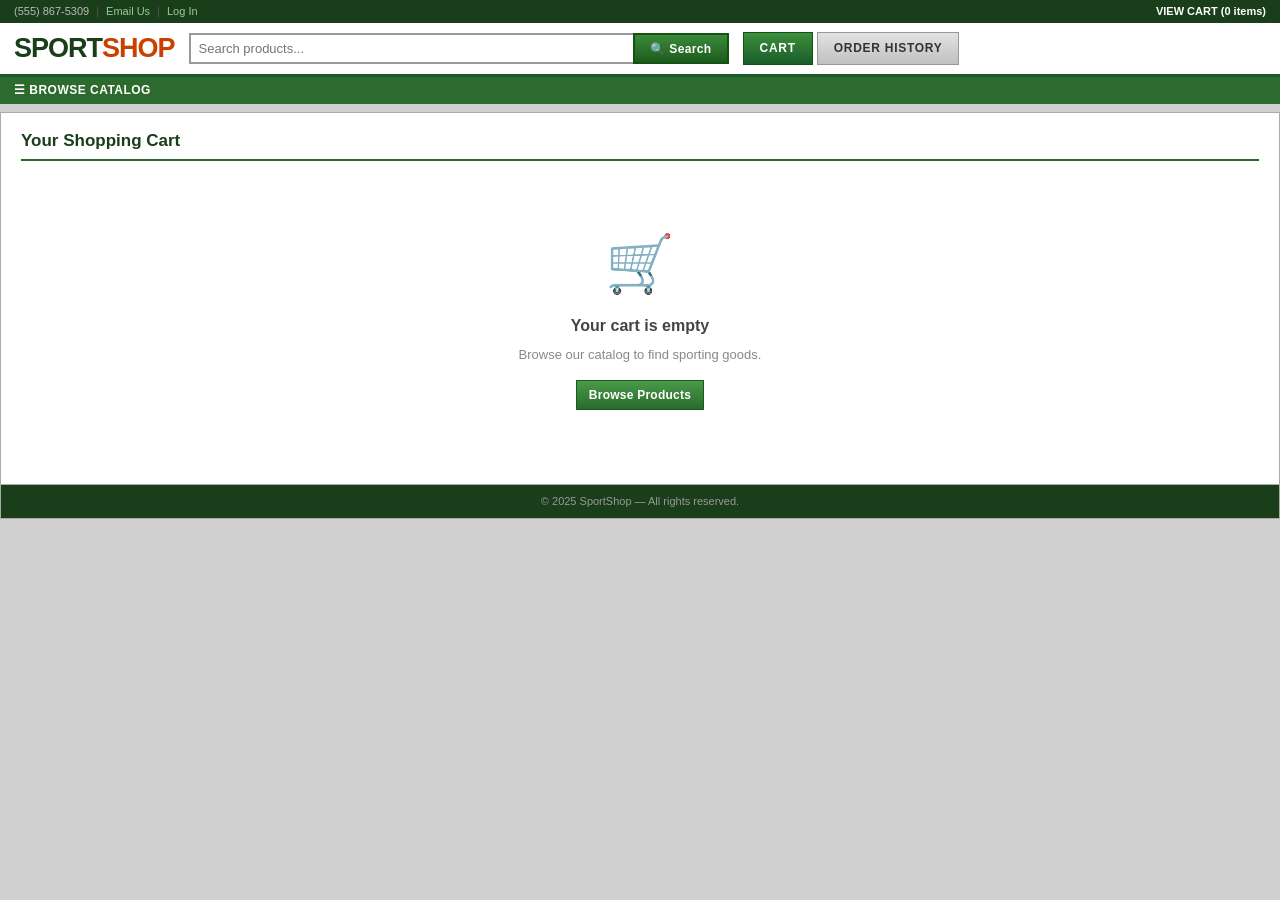
<file: web/html/cart.html>
<!DOCTYPE html>
<html lang="en">
<head>
  <meta charset="UTF-8">
  <meta name="viewport" content="width=device-width, initial-scale=1.0">
  <title>Cart – SportShop</title>
  <link rel="stylesheet" href="css/style.css">
</head>
<body>

<div class="util-bar">
  <div class="util-left">
    <span>(555) 867-5309</span>
    <span class="util-sep">|</span>
    <a href="#">Email Us</a>
    <span class="util-sep">|</span>
    <a href="#">Log In</a>
  </div>
  <div>
    <a href="cart.html" class="cart-header-link">VIEW CART (<span id="cart-badge">0</span> items)</a>
  </div>
</div>

<div class="site-header">
  <div class="site-header-inner">
    <a href="index.html" class="logo">SPORT<span>SHOP</span></a>
    <div class="search-wrap">
      <input type="text" class="search-input" placeholder="Search products...">
      <button class="search-btn">&#128269; Search</button>
    </div>
    <div class="header-btns">
      <a href="cart.html" class="hdr-btn">CART</a>
      <a href="cart.html" class="hdr-btn hdr-btn-secondary">ORDER HISTORY</a>
    </div>
  </div>
</div>

<div class="browse-bar">&#9776; BROWSE CATALOG</div>

<div class="fw-page">
  <div class="page-title">Your Shopping Cart</div>
  <div id="cart-content"></div>
</div>

<footer>&copy; 2025 SportShop &mdash; All rights reserved.</footer>

<script src="js/cart.js"></script>
<script>
document.addEventListener('DOMContentLoaded', () => {
  renderCart();

  function renderCart() {
    const items = Cart.get();
    const el = document.getElementById('cart-content');

    if (items.length === 0) {
      el.innerHTML = `
        <div class="empty-msg">
          <div class="big-icon">&#128722;</div>
          <h3>Your cart is empty</h3>
          <p>Browse our catalog to find sporting goods.</p>
          <a href="index.html" class="btn btn-green">Browse Products</a>
        </div>`;
      return;
    }

    const total = Cart.getTotal();
    const itemCount = Cart.getCount();

    el.innerHTML = `
      <div class="cart-layout">
        <div class="cart-main">
          <table class="data-table">
            <thead>
              <tr>
                <th>Item</th>
                <th>Unit Price</th>
                <th>Quantity</th>
                <th class="text-right">Subtotal</th>
                <th></th>
              </tr>
            </thead>
            <tbody>
              ${items.map(i => `
                <tr data-id="${i.productId}">
                  <td>
                    <div class="item-cell">
                      <span class="item-emoji">${i.emoji}</span>
                      <div>
                        <div class="item-info-name">${esc(i.name)}</div>
                        <div class="item-info-cat">${esc(i.category)}</div>
                      </div>
                    </div>
                  </td>
                  <td>$${i.price.toFixed(2)}</td>
                  <td>
                    <div class="qty-box">
                      <button class="qty-btn qty-minus" data-id="${i.productId}">&#8722;</button>
                      <span class="qty-val">${i.quantity}</span>
                      <button class="qty-btn qty-plus" data-id="${i.productId}">+</button>
                    </div>
                  </td>
                  <td class="text-right" style="font-weight:bold;">$${(i.price * i.quantity).toFixed(2)}</td>
                  <td><button class="btn-del remove-item" data-id="${i.productId}" title="Remove">&times;</button></td>
                </tr>`).join('')}
            </tbody>
          </table>
          <div class="cart-actions">
            <a href="index.html" class="btn">&laquo; Continue Shopping</a>
            <button id="clear-cart" class="btn" style="margin-left:auto;">Clear Cart</button>
          </div>
        </div>
        <div class="order-box">
          <div class="order-box-head">Order Summary</div>
          <div class="sum-row">
            <span>${itemCount} item${itemCount !== 1 ? 's' : ''}</span>
            <span>$${total.toFixed(2)}</span>
          </div>
          <div class="sum-row">
            <span>Shipping</span>
            <span style="color:#1a5a1a;font-weight:bold;">FREE</span>
          </div>
          <div class="sum-total">
            <span>TOTAL</span>
            <span>$${total.toFixed(2)}</span>
          </div>
          <div class="order-box-btns">
            <a href="checkout.html" class="btn btn-green">Proceed to Checkout &rsaquo;</a>
          </div>
        </div>
      </div>`;

    document.querySelectorAll('.qty-minus').forEach(btn => {
      btn.addEventListener('click', () => {
        const id = parseInt(btn.dataset.id);
        const item = Cart.get().find(i => i.productId === id);
        if (item) Cart.updateQty(id, item.quantity - 1);
        renderCart();
      });
    });

    document.querySelectorAll('.qty-plus').forEach(btn => {
      btn.addEventListener('click', () => {
        const id = parseInt(btn.dataset.id);
        const item = Cart.get().find(i => i.productId === id);
        if (item) Cart.updateQty(id, item.quantity + 1);
        renderCart();
      });
    });

    document.querySelectorAll('.remove-item').forEach(btn => {
      btn.addEventListener('click', () => {
        Cart.removeItem(parseInt(btn.dataset.id));
        renderCart();
      });
    });

    document.getElementById('clear-cart').addEventListener('click', () => {
      if (confirm('Remove all items from your cart?')) {
        Cart.clear();
        renderCart();
      }
    });
  }

  function esc(str) {
    return (str || '').replace(/&/g, '&amp;').replace(/</g, '&lt;').replace(/>/g, '&gt;');
  }
});
</script>
</body>
</html>
</file>
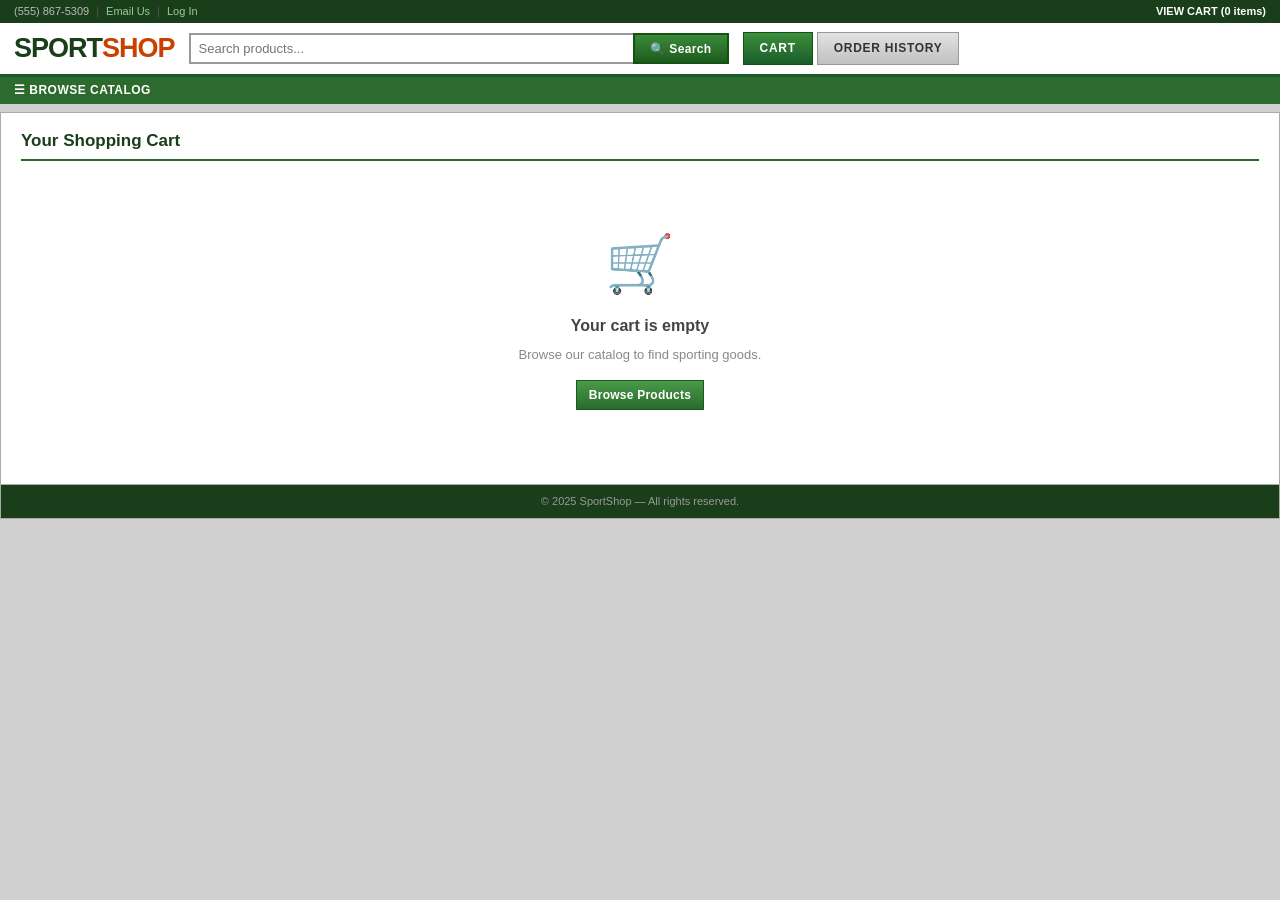
<file: web/html/checkout.html>
<!DOCTYPE html>
<html lang="en">
<head>
  <meta charset="UTF-8">
  <meta name="viewport" content="width=device-width, initial-scale=1.0">
  <title>Checkout – SportShop</title>
  <link rel="stylesheet" href="css/style.css">
</head>
<body>

<div class="util-bar">
  <div class="util-left">
    <span>(555) 867-5309</span>
    <span class="util-sep">|</span>
    <a href="#">Email Us</a>
    <span class="util-sep">|</span>
    <a href="#">Log In</a>
  </div>
  <div>
    <a href="cart.html" class="cart-header-link">VIEW CART (<span id="cart-badge">0</span> items)</a>
  </div>
</div>

<div class="site-header">
  <div class="site-header-inner">
    <a href="index.html" class="logo">SPORT<span>SHOP</span></a>
    <div class="search-wrap">
      <input type="text" class="search-input" placeholder="Search products...">
      <button class="search-btn">&#128269; Search</button>
    </div>
    <div class="header-btns">
      <a href="cart.html" class="hdr-btn">CART</a>
      <a href="cart.html" class="hdr-btn hdr-btn-secondary">ORDER HISTORY</a>
    </div>
  </div>
</div>

<div class="browse-bar">&#9776; BROWSE CATALOG</div>

<div class="fw-page">
  <div class="page-title">Checkout</div>
  <div class="checkout-layout">

    <div class="form-section">
      <div class="form-section-title">Customer Information</div>
      <div id="form-alert" class="alert-error"></div>
      <form id="checkout-form" novalidate>
        <div class="form-row">
          <label for="customer-name">Full Name *</label>
          <input type="text" id="customer-name" placeholder="Jane Smith" autocomplete="name">
          <div class="field-err" id="name-error"></div>
        </div>
        <div class="form-row">
          <label for="customer-email">Email Address *</label>
          <input type="email" id="customer-email" placeholder="jane@example.com" autocomplete="email">
          <div class="field-err" id="email-error"></div>
        </div>
        <div class="form-btns">
          <button type="submit" class="btn btn-green" id="submit-btn" style="padding:8px 20px;font-size:13px;">
            Place Order
          </button>
          <a href="cart.html" class="btn" style="text-align:center;">&laquo; Back to Cart</a>
        </div>
      </form>
    </div>

    <div class="preview-box">
      <div class="preview-box-head">Order Summary</div>
      <div id="order-preview-items"></div>
      <div class="preview-total">
        <span>TOTAL</span>
        <span id="order-preview-total">$0.00</span>
      </div>
    </div>

  </div>
</div>

<footer>&copy; 2025 SportShop &mdash; All rights reserved.</footer>

<script src="js/cart.js"></script>
<script src="js/api.js"></script>
<script src="js/checkout.js"></script>
</body>
</html>
</file>
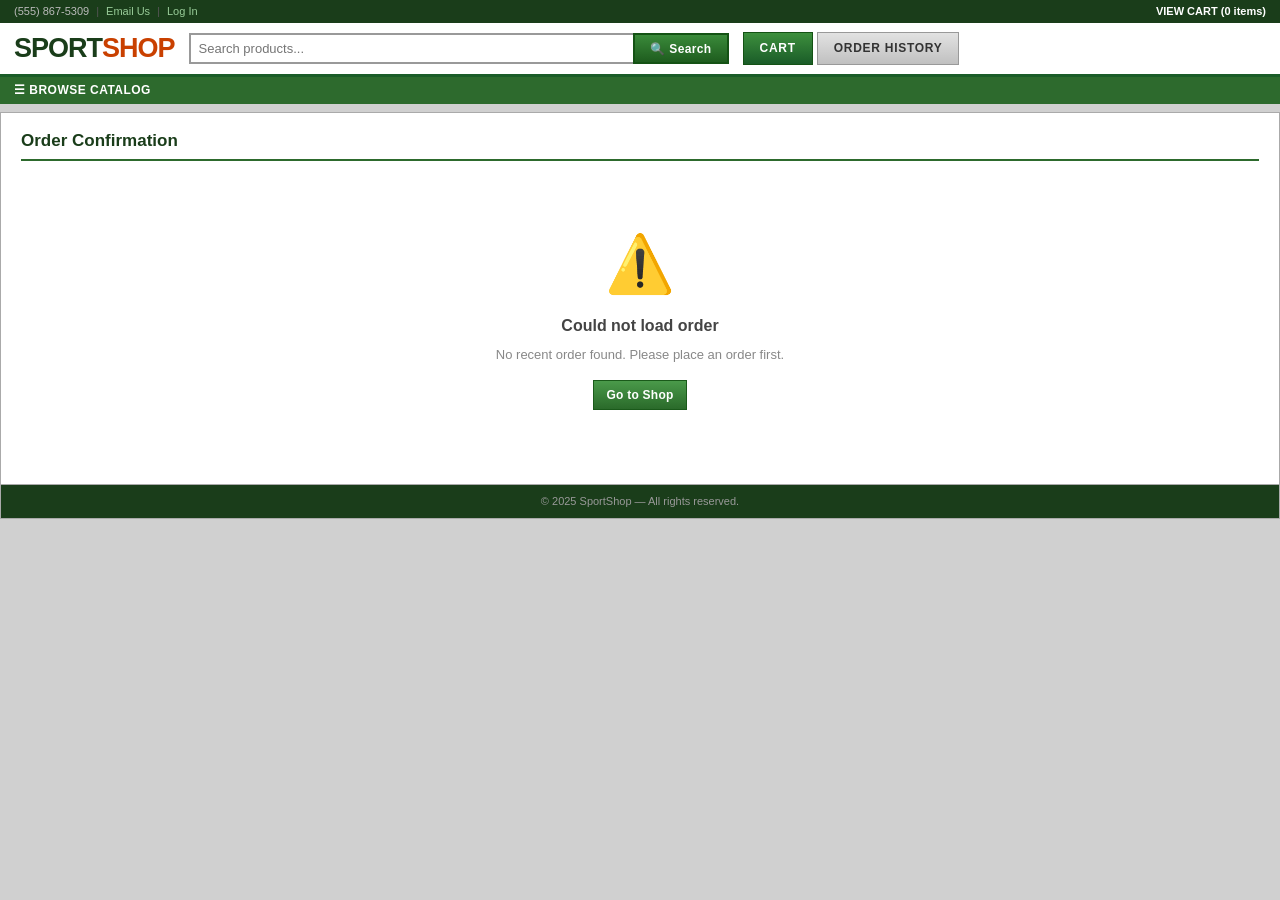
<file: web/html/confirmation.html>
<!DOCTYPE html>
<html lang="en">
<head>
  <meta charset="UTF-8">
  <meta name="viewport" content="width=device-width, initial-scale=1.0">
  <title>Order Confirmed – SportShop</title>
  <link rel="stylesheet" href="css/style.css">
</head>
<body>

<div class="util-bar">
  <div class="util-left">
    <span>(555) 867-5309</span>
    <span class="util-sep">|</span>
    <a href="#">Email Us</a>
    <span class="util-sep">|</span>
    <a href="#">Log In</a>
  </div>
  <div>
    <a href="cart.html" class="cart-header-link">VIEW CART (<span id="cart-badge">0</span> items)</a>
  </div>
</div>

<div class="site-header">
  <div class="site-header-inner">
    <a href="index.html" class="logo">SPORT<span>SHOP</span></a>
    <div class="search-wrap">
      <input type="text" class="search-input" placeholder="Search products...">
      <button class="search-btn">&#128269; Search</button>
    </div>
    <div class="header-btns">
      <a href="cart.html" class="hdr-btn">CART</a>
      <a href="cart.html" class="hdr-btn hdr-btn-secondary">ORDER HISTORY</a>
    </div>
  </div>
</div>

<div class="browse-bar">&#9776; BROWSE CATALOG</div>

<div class="fw-page">
  <div class="page-title">Order Confirmation</div>

  <div id="conf-loading" style="color:#888;font-style:italic;padding:20px 0;">Loading your order&hellip;</div>

  <div id="conf-error" style="display:none;">
    <div class="empty-msg">
      <div class="big-icon">&#9888;&#65039;</div>
      <h3>Could not load order</h3>
      <p id="conf-error-msg"></p>
      <a href="index.html" class="btn btn-green">Go to Shop</a>
    </div>
  </div>

  <div id="conf-wrap" style="display:none;">
    <div class="success-banner">
      <strong>Your order has been placed successfully!</strong>
      Thank you for shopping at SportShop. Your order is confirmed and being processed.
    </div>
    <div class="conf-box">
      <div class="conf-box-head">Order Details</div>
      <div class="conf-detail-row">
        <span class="conf-detail-label">Order ID</span>
        <span class="conf-detail-val" id="conf-order-id"></span>
      </div>
      <div class="conf-detail-row">
        <span class="conf-detail-label">Customer</span>
        <span class="conf-detail-val" id="conf-customer-name"></span>
      </div>
      <div class="conf-detail-row">
        <span class="conf-detail-label">Email</span>
        <span class="conf-detail-val" id="conf-customer-email"></span>
      </div>
      <div class="conf-detail-row">
        <span class="conf-detail-label">Status</span>
        <span class="conf-detail-val" id="conf-status"></span>
      </div>
      <div class="conf-detail-row">
        <span class="conf-detail-label">Date</span>
        <span class="conf-detail-val" id="conf-date"></span>
      </div>
      <div class="conf-items-head">Items Ordered</div>
      <div id="conf-items"></div>
      <div class="conf-total-row">
        <span>TOTAL</span>
        <span id="conf-total"></span>
      </div>
      <div class="conf-actions">
        <a href="index.html" class="btn btn-green">Continue Shopping</a>
      </div>
    </div>
  </div>
</div>

<footer>&copy; 2025 SportShop &mdash; All rights reserved.</footer>

<script src="js/cart.js"></script>
<script src="js/api.js"></script>
<script>
document.addEventListener('DOMContentLoaded', async () => {
  const orderId = sessionStorage.getItem('lastOrderId');

  function showError(msg) {
    document.getElementById('conf-loading').style.display = 'none';
    document.getElementById('conf-error').style.display = '';
    document.getElementById('conf-error-msg').textContent = msg;
  }

  if (!orderId) {
    showError('No recent order found. Please place an order first.');
    return;
  }

  try {
    const order = await apiFetch('/orders/' + orderId);
    document.getElementById('conf-loading').style.display = 'none';
    document.getElementById('conf-wrap').style.display = '';

    document.getElementById('conf-order-id').textContent = '#' + order.id;
    document.getElementById('conf-customer-name').textContent = order.customerName;
    document.getElementById('conf-customer-email').textContent = order.customerEmail;
    document.getElementById('conf-status').innerHTML =
      `<span class="conf-status-ok">${order.status}</span>`;
    document.getElementById('conf-date').textContent = order.createdAt
      ? new Date(order.createdAt).toLocaleString()
      : 'Just now';

    const itemsEl = document.getElementById('conf-items');
    if (order.items && order.items.length > 0) {
      itemsEl.innerHTML = order.items.map(item => `
        <div class="conf-item-row">
          <span>${esc(item.productName)} <span style="color:#888;">&times; ${item.quantity}</span></span>
          <span style="font-weight:bold;">$${(parseFloat(item.unitPrice) * item.quantity).toFixed(2)}</span>
        </div>`).join('');
    } else {
      itemsEl.innerHTML = '<div style="padding:6px 14px;color:#888;font-size:11px;">No item details available.</div>';
    }

    document.getElementById('conf-total').textContent = '$' + parseFloat(order.totalAmount).toFixed(2);
  } catch (err) {
    showError('Failed to load order: ' + err.message);
  }

  function esc(str) {
    return (str || '').replace(/&/g, '&amp;').replace(/</g, '&lt;').replace(/>/g, '&gt;');
  }
});
</script>
</body>
</html>
</file>
<file: web/html/css/style.css>
/* ===== RESET & BASE ===== */
* { margin: 0; padding: 0; box-sizing: border-box; }

body {
  font-family: Arial, Helvetica, sans-serif;
  font-size: 13px;
  background: #d0d0d0;
  color: #333;
  line-height: 1.4;
}

a { color: #005500; text-decoration: none; }
a:hover { text-decoration: underline; color: #003300; }

/* ===== UTILITY BAR (top strip) ===== */
.util-bar {
  background: #1a3d1a;
  color: #bbb;
  font-size: 11px;
  padding: 4px 14px;
  display: flex;
  align-items: center;
  justify-content: space-between;
}
.util-left { display: flex; align-items: center; }
.util-bar a { color: #99cc99; font-size: 11px; }
.util-bar a:hover { color: white; text-decoration: underline; }
.util-sep { margin: 0 7px; color: #555; }
.cart-header-link { color: white !important; font-weight: bold; font-size: 11px; }
.cart-header-link:hover { text-decoration: underline; }

/* ===== SITE HEADER (logo + search + nav) ===== */
.site-header {
  background: white;
  border-bottom: 3px solid #1a5c28;
  padding: 9px 14px;
}
.site-header-inner {
  display: flex;
  align-items: center;
  gap: 14px;
  max-width: 1300px;
  margin: 0 auto;
}

.logo {
  font-size: 27px;
  font-weight: 900;
  color: #1a3d1a;
  text-decoration: none;
  letter-spacing: -1px;
  white-space: nowrap;
  flex-shrink: 0;
  font-family: 'Arial Black', Arial, sans-serif;
  line-height: 1;
}
.logo span { color: #c94000; }
.logo:hover { text-decoration: none; color: #1a3d1a; }

.search-wrap { flex: 1; display: flex; max-width: 540px; }
.search-input {
  flex: 1;
  padding: 6px 8px;
  border: 2px solid #999;
  border-right: none;
  font-size: 13px;
  font-family: Arial, sans-serif;
  outline: none;
  background: white;
}
.search-input:focus { border-color: #1a5c28; }
.search-btn {
  padding: 6px 15px;
  background: linear-gradient(to bottom, #3a8a3a, #1e5c1e);
  color: white;
  border: 2px solid #145214;
  font-size: 12px;
  font-weight: bold;
  cursor: pointer;
  font-family: Arial, sans-serif;
  white-space: nowrap;
  letter-spacing: 0.03em;
}
.search-btn:hover { background: linear-gradient(to bottom, #2d7a2d, #145214); }

.header-btns { display: flex; gap: 4px; flex-shrink: 0; }
.hdr-btn {
  background: linear-gradient(to bottom, #3d8f3d, #1a5c28);
  color: white;
  border: 1px solid #145214;
  padding: 7px 16px;
  font-size: 12px;
  font-weight: bold;
  text-decoration: none;
  text-transform: uppercase;
  letter-spacing: 0.06em;
  white-space: nowrap;
  display: inline-block;
  cursor: pointer;
}
.hdr-btn:hover {
  background: linear-gradient(to bottom, #2d7a2d, #14521e);
  text-decoration: none;
  color: white;
}
.hdr-btn-secondary {
  background: linear-gradient(to bottom, #e2e2e2, #c0c0c0);
  color: #333;
  border: 1px solid #999;
}
.hdr-btn-secondary:hover {
  background: linear-gradient(to bottom, #d5d5d5, #b0b0b0);
  color: #333;
}

/* ===== BROWSE BAR ===== */
.browse-bar {
  background: #2d6a2d;
  color: white;
  font-size: 12px;
  font-weight: bold;
  padding: 5px 14px;
  letter-spacing: 0.04em;
  cursor: default;
  user-select: none;
}

/* ===== PAGE LAYOUT (sidebar + content) ===== */
.page-body {
  display: flex;
  max-width: 1300px;
  margin: 8px auto 0;
  background: white;
  border: 1px solid #aaa;
  border-bottom: none;
  min-height: calc(100vh - 160px);
}

/* ===== SIDEBAR ===== */
.sidebar {
  width: 200px;
  min-width: 200px;
  background: white;
  border-right: 1px solid #ccc;
  align-self: flex-start;
}
.sidebar-head {
  background: #2d6a2d;
  color: white;
  font-size: 11px;
  font-weight: bold;
  padding: 7px 10px;
  text-transform: uppercase;
  letter-spacing: 0.05em;
}
.cat-link {
  display: block;
  padding: 5px 10px 5px 16px;
  font-size: 12px;
  color: #005500;
  border-bottom: 1px solid #eee;
  text-decoration: none;
}
.cat-link:hover { background: #f0f9f0; text-decoration: underline; }
.cat-link.active {
  background: #e6f4e6;
  color: #1a3d1a;
  font-weight: bold;
  border-left: 3px solid #2d6a2d;
  padding-left: 13px;
  text-decoration: none;
}

/* ===== PAGE CONTENT ===== */
.page-content {
  flex: 1;
  padding: 10px 14px 20px;
  background: white;
  min-width: 0;
}

.cat-breadcrumb {
  font-size: 11px;
  color: #777;
  margin-bottom: 8px;
  padding-bottom: 6px;
  border-bottom: 1px solid #ddd;
}
.cat-breadcrumb a { color: #005500; }

.section-head {
  font-size: 15px;
  font-weight: bold;
  color: #1a3d1a;
  margin-bottom: 10px;
  padding-bottom: 5px;
  border-bottom: 2px solid #2d6a2d;
}

/* ===== PRODUCT GRID (McMaster tile layout) ===== */
.product-grid {
  display: grid;
  grid-template-columns: repeat(auto-fill, minmax(148px, 1fr));
  border-left: 1px solid #ccc;
  border-top: 1px solid #ccc;
}

.grid-loading {
  grid-column: 1 / -1;
  padding: 40px;
  text-align: center;
  color: #888;
  font-style: italic;
  border-right: 1px solid #ccc;
  border-bottom: 1px solid #ccc;
}

.product-tile {
  border-right: 1px solid #ccc;
  border-bottom: 1px solid #ccc;
  padding: 10px 8px;
  text-align: center;
  background: white;
  display: flex;
  flex-direction: column;
  align-items: center;
}
.product-tile:hover { background: #f5fdf5; }

.tile-img {
  background: #f3f3f3;
  border: 1px solid #e0e0e0;
  width: 84px;
  height: 84px;
  display: flex;
  align-items: center;
  justify-content: center;
  font-size: 48px;
  line-height: 1;
  margin-bottom: 7px;
  flex-shrink: 0;
}

.tile-cat {
  font-size: 10px;
  color: #999;
  text-transform: uppercase;
  letter-spacing: 0.05em;
  margin-bottom: 3px;
}

.tile-name {
  font-size: 12px;
  font-weight: bold;
  color: #005500;
  line-height: 1.3;
  margin-bottom: 4px;
  flex: 1;
  width: 100%;
}

.tile-desc {
  font-size: 10px;
  color: #888;
  line-height: 1.3;
  margin-bottom: 5px;
  width: 100%;
}

.tile-price {
  font-size: 14px;
  font-weight: bold;
  color: #111;
  margin-bottom: 5px;
}

.tile-stock-low {
  font-size: 10px;
  color: #b22222;
  margin-bottom: 4px;
}

.tile-oos-label {
  font-size: 11px;
  color: #999;
  font-style: italic;
}

/* ===== BUTTONS ===== */
.btn {
  display: inline-block;
  padding: 5px 12px;
  font-size: 12px;
  font-family: Arial, sans-serif;
  font-weight: bold;
  border: 1px solid #999;
  cursor: pointer;
  text-decoration: none;
  text-align: center;
  background: linear-gradient(to bottom, #ebebeb, #cacaca);
  color: #333;
  line-height: 1.5;
  letter-spacing: 0.02em;
}
.btn:hover {
  background: linear-gradient(to bottom, #dedede, #bbb);
  text-decoration: none;
  color: #333;
}
.btn:active { background: #bbb; }
.btn:disabled, .btn[disabled] { opacity: 0.5; cursor: not-allowed; }

.btn-green {
  background: linear-gradient(to bottom, #4a9a4a, #2a6a2a);
  color: white;
  border-color: #1a5a1a;
}
.btn-green:hover {
  background: linear-gradient(to bottom, #3a8a3a, #1a5a1a);
  color: white;
}

.btn-sm { padding: 3px 8px; font-size: 11px; }

.btn-del {
  background: none;
  border: none;
  color: #aa0000;
  font-size: 15px;
  cursor: pointer;
  padding: 2px 5px;
  line-height: 1;
  font-family: Arial, sans-serif;
}
.btn-del:hover { background: #fff0f0; }

/* ===== EMPTY STATE ===== */
.empty-msg { text-align: center; padding: 50px 20px; color: #888; }
.empty-msg .big-icon { font-size: 56px; margin-bottom: 12px; }
.empty-msg h3 { font-size: 16px; margin-bottom: 8px; color: #444; font-weight: bold; }
.empty-msg p { margin-bottom: 16px; }

/* ===== FULL-WIDTH PAGE WRAPPER (cart, checkout, confirmation) ===== */
.fw-page {
  max-width: 1300px;
  margin: 8px auto 0;
  background: white;
  border: 1px solid #aaa;
  padding: 16px 20px 24px;
}

.page-title {
  font-size: 17px;
  font-weight: bold;
  color: #1a3d1a;
  border-bottom: 2px solid #2d6a2d;
  padding-bottom: 6px;
  margin-bottom: 14px;
}

/* ===== DATA TABLE (cart items, order items) ===== */
.data-table {
  width: 100%;
  border-collapse: collapse;
  font-size: 12px;
  border: 1px solid #ccc;
}
.data-table th {
  background: #2d6a2d;
  color: white;
  padding: 6px 10px;
  text-align: left;
  font-size: 11px;
  font-weight: bold;
  text-transform: uppercase;
  letter-spacing: 0.05em;
  white-space: nowrap;
}
.data-table td {
  padding: 8px 10px;
  border-bottom: 1px solid #ddd;
  vertical-align: middle;
}
.data-table tbody tr:hover td { background: #f5fdf5; }
.data-table tbody tr:last-child td { border-bottom: none; }
.text-right { text-align: right; }

.item-cell { display: flex; align-items: center; gap: 8px; }
.item-emoji { font-size: 22px; line-height: 1; flex-shrink: 0; }
.item-info-name { font-weight: bold; font-size: 12px; }
.item-info-cat { font-size: 11px; color: #888; }

/* Qty controls */
.qty-box { display: flex; align-items: center; gap: 1px; }
.qty-btn {
  width: 22px;
  height: 22px;
  background: linear-gradient(to bottom, #e8e8e8, #ccc);
  border: 1px solid #aaa;
  font-size: 14px;
  line-height: 1;
  cursor: pointer;
  display: flex;
  align-items: center;
  justify-content: center;
  font-weight: bold;
  padding: 0;
  font-family: Arial, sans-serif;
}
.qty-btn:hover { background: linear-gradient(to bottom, #d8d8d8, #bbb); }
.qty-val { min-width: 30px; text-align: center; font-weight: bold; font-size: 13px; }

/* Cart two-column layout */
.cart-layout { display: flex; gap: 20px; align-items: flex-start; }
.cart-main { flex: 1; min-width: 0; }
.cart-actions { margin-top: 10px; display: flex; gap: 6px; align-items: center; }

/* Order summary box */
.order-box { width: 250px; min-width: 250px; border: 2px solid #2d6a2d; font-size: 12px; }
.order-box-head {
  background: #2d6a2d;
  color: white;
  padding: 7px 10px;
  font-weight: bold;
  font-size: 12px;
  text-transform: uppercase;
  letter-spacing: 0.04em;
}
.sum-row {
  display: flex;
  justify-content: space-between;
  padding: 6px 10px;
  border-bottom: 1px solid #e8e8e8;
}
.sum-total {
  display: flex;
  justify-content: space-between;
  padding: 7px 10px;
  font-weight: bold;
  font-size: 14px;
  background: #f5f5f5;
  border-top: 1px solid #ccc;
}
.order-box-btns { padding: 10px; display: flex; flex-direction: column; gap: 5px; }

/* ===== CHECKOUT ===== */
.checkout-layout { display: flex; gap: 24px; align-items: flex-start; }
.form-section { flex: 1; max-width: 460px; }
.form-section-title { font-weight: bold; font-size: 13px; color: #1a3d1a; margin-bottom: 10px; }

.form-row { margin-bottom: 11px; }
.form-row label { display: block; font-weight: bold; font-size: 12px; margin-bottom: 3px; color: #444; }
.form-row input {
  width: 100%;
  padding: 6px 8px;
  border: 1px solid #aaa;
  font-size: 13px;
  font-family: Arial, sans-serif;
  outline: none;
  background: white;
}
.form-row input:focus { border-color: #2d6a2d; background: #fafff8; }
.form-row input.invalid { border-color: #cc0000; background: #fff8f8; }
.field-err { font-size: 11px; color: #cc0000; margin-top: 2px; display: none; }
.field-err.visible { display: block; }

.alert-error {
  background: #fff0f0;
  border: 1px solid #cc0000;
  color: #990000;
  padding: 6px 10px;
  margin-bottom: 10px;
  font-size: 12px;
  display: none;
}
.alert-error.visible { display: block; }
.form-btns { display: flex; flex-direction: column; gap: 5px; margin-top: 10px; }

/* Order preview (checkout sidebar) */
.preview-box { width: 270px; min-width: 270px; border: 1px solid #ccc; font-size: 12px; }
.preview-box-head {
  background: #2d6a2d;
  color: white;
  padding: 7px 10px;
  font-weight: bold;
  font-size: 12px;
  text-transform: uppercase;
  letter-spacing: 0.04em;
}
.preview-item {
  display: flex;
  justify-content: space-between;
  padding: 5px 10px;
  border-bottom: 1px solid #eee;
  gap: 8px;
}
.preview-item-name { flex: 1; }
.preview-item-qty { color: #888; }
.preview-item-price { font-weight: bold; white-space: nowrap; }
.preview-total {
  display: flex;
  justify-content: space-between;
  padding: 7px 10px;
  font-weight: bold;
  font-size: 13px;
  background: #f5f5f5;
  border-top: 2px solid #2d6a2d;
}

/* ===== CONFIRMATION ===== */
.success-banner {
  background: #e8f5e8;
  border: 1px solid #88cc88;
  padding: 10px 14px;
  margin-bottom: 14px;
  color: #1a5a1a;
  font-size: 13px;
}
.success-banner strong { font-size: 14px; display: block; margin-bottom: 3px; }

.conf-box { max-width: 560px; border: 1px solid #ccc; font-size: 12px; }
.conf-box-head {
  background: #2d6a2d;
  color: white;
  padding: 8px 14px;
  font-size: 13px;
  font-weight: bold;
  text-transform: uppercase;
  letter-spacing: 0.04em;
}
.conf-detail-row { display: flex; padding: 5px 14px; border-bottom: 1px solid #eee; }
.conf-detail-label {
  width: 110px;
  min-width: 110px;
  color: #777;
  font-weight: bold;
  font-size: 11px;
  text-transform: uppercase;
  letter-spacing: 0.04em;
}
.conf-detail-val { flex: 1; }
.conf-status-ok {
  background: #e8f5e8;
  color: #1a5a1a;
  font-weight: bold;
  padding: 1px 8px;
  border: 1px solid #99cc99;
  font-size: 11px;
  display: inline-block;
}
.conf-items-head {
  background: #f5f5f5;
  padding: 5px 14px;
  font-weight: bold;
  font-size: 11px;
  text-transform: uppercase;
  color: #666;
  border-bottom: 1px solid #ddd;
  border-top: 1px solid #ddd;
  letter-spacing: 0.04em;
}
.conf-item-row {
  display: flex;
  justify-content: space-between;
  padding: 5px 14px;
  border-bottom: 1px solid #eee;
}
.conf-total-row {
  display: flex;
  justify-content: space-between;
  padding: 7px 14px;
  font-weight: bold;
  font-size: 13px;
  background: #f5f5f5;
  border-top: 2px solid #2d6a2d;
}
.conf-actions { padding: 12px 14px; }

/* ===== FOOTER ===== */
footer {
  max-width: 1300px;
  margin: 0 auto;
  background: #1a3d1a;
  color: #999;
  text-align: center;
  padding: 9px 14px;
  font-size: 11px;
  border: 1px solid #aaa;
  border-top: none;
}

/* ===== RESPONSIVE ===== */
@media (max-width: 760px) {
  .cart-layout { flex-direction: column; }
  .checkout-layout { flex-direction: column; }
  .order-box { width: 100%; min-width: 0; }
  .preview-box { width: 100%; min-width: 0; }
  .site-header-inner { flex-wrap: wrap; }
  .header-btns { display: none; }
  .page-body { flex-direction: column; }
  .sidebar { width: 100%; min-width: 0; border-right: none; border-bottom: 1px solid #ccc; }
}
</file>
